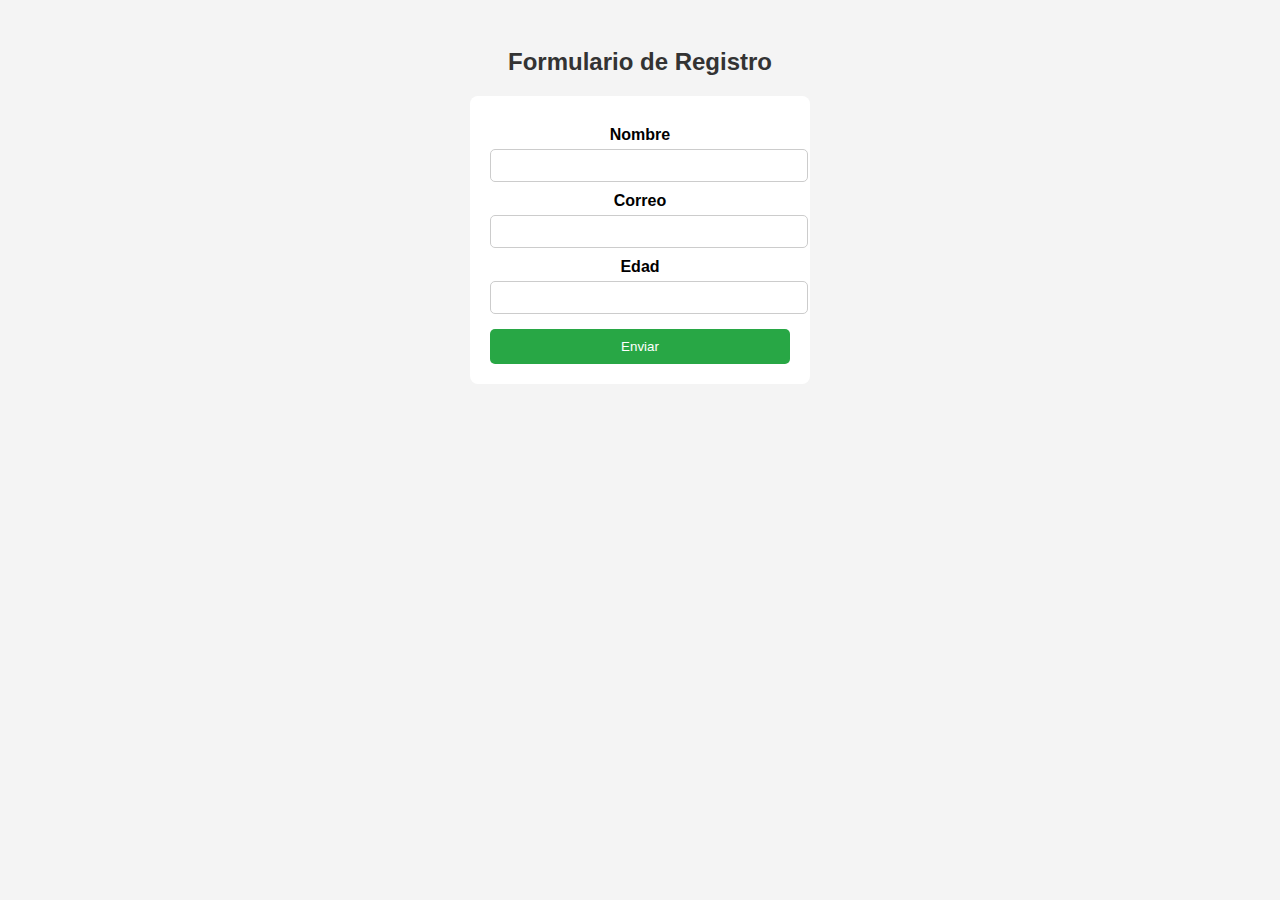
<file: dom/index.html>
<!DOCTYPE html>
<html lang="es">

<head>
    <meta charset="UTF-8">
    <meta name="viewport" content="width=device-width, initial-scale=1.0">
    <title>Validación de Formulario</title>
    <link rel="stylesheet" href="style.css">
</head>

<body>

    <h2>Formulario de Registro</h2>

    <form id="formulario">
        <label for="nombre">Nombre</label>
        <input type="text" id="nombre">
        <span class="error" id="error-nombre"></span>

        <label for="correo">Correo</label>
        <input type="email" id="correo">
        <span class="error" id="error-correo"></span>

        <label for="edad">Edad</label>
        <input type="number" id="edad">
        <span class="error" id="error-edad"></span>

        <button type="submit">Enviar</button>
    </form>

    <script src="../dom/script.js"></script>

</body>

</html>
</file>
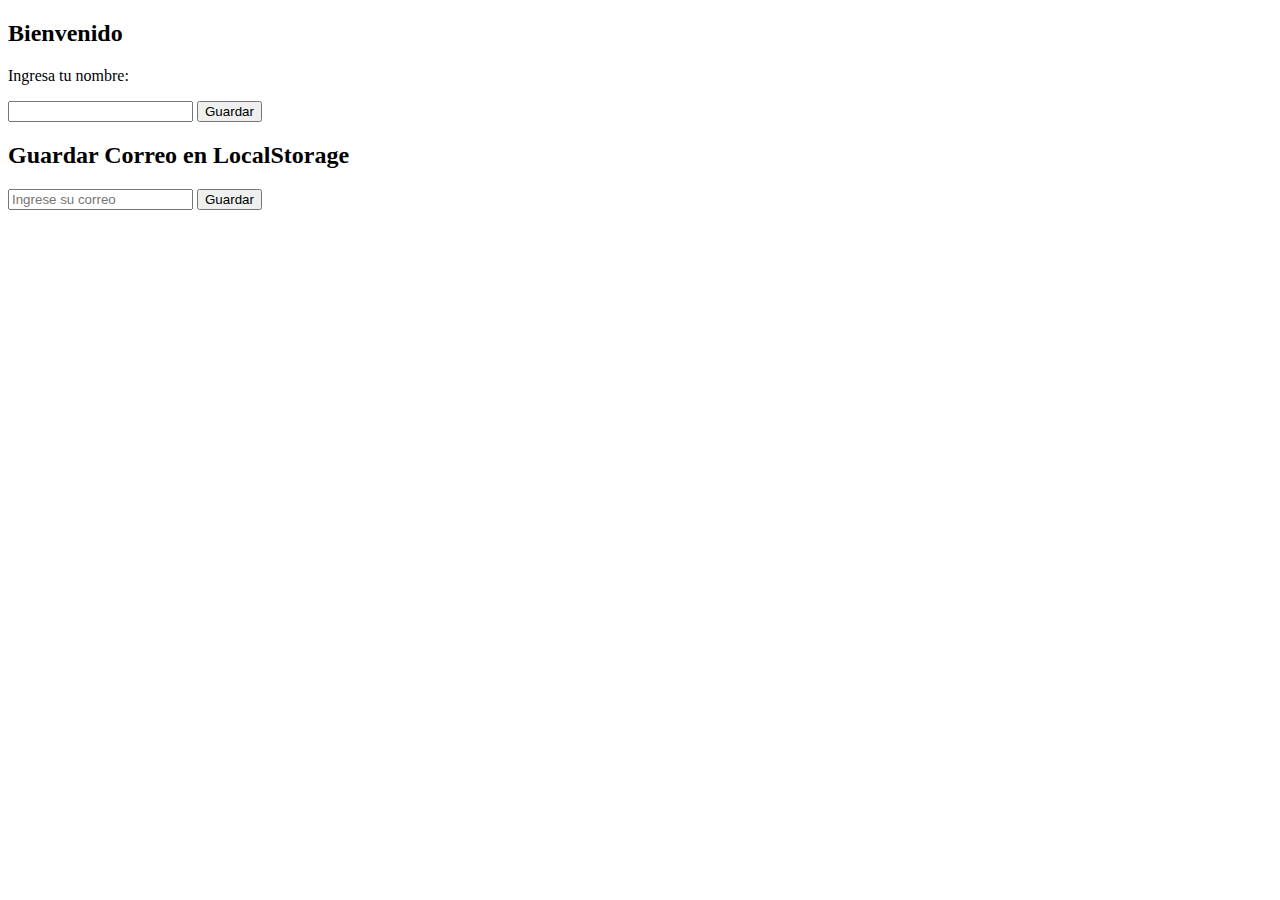
<file: localstorage/index.html>
<!DOCTYPE html>
<html lang="en">

<head>
    <meta charset="UTF-8">
    <meta name="viewport" content="width=device-width, initial-scale=1.0">
    <title>Guardar Nombre en LocalStorage</title>
</head>

<body>

    <h2>Bienvenido</h2>
    <p>Ingresa tu nombre:</p>
    <input type="text" id="nombre">
    <button onclick="guardarNombre">Guardar</button>

    <p id="mensaje"></p>

    <h2>Guardar Correo en LocalStorage</h2>

    <input type="email" id="correo" placeholder="Ingrese su correo">
    <button onclick="guardarCorreo()">Guardar</button>

    <p id="mensaje"></p>
    <!-- Aquí se mostrará el mensaje de bienvenida -->


    <script src="../localstorage/script.js"></script>

</body>

</html>
</file>
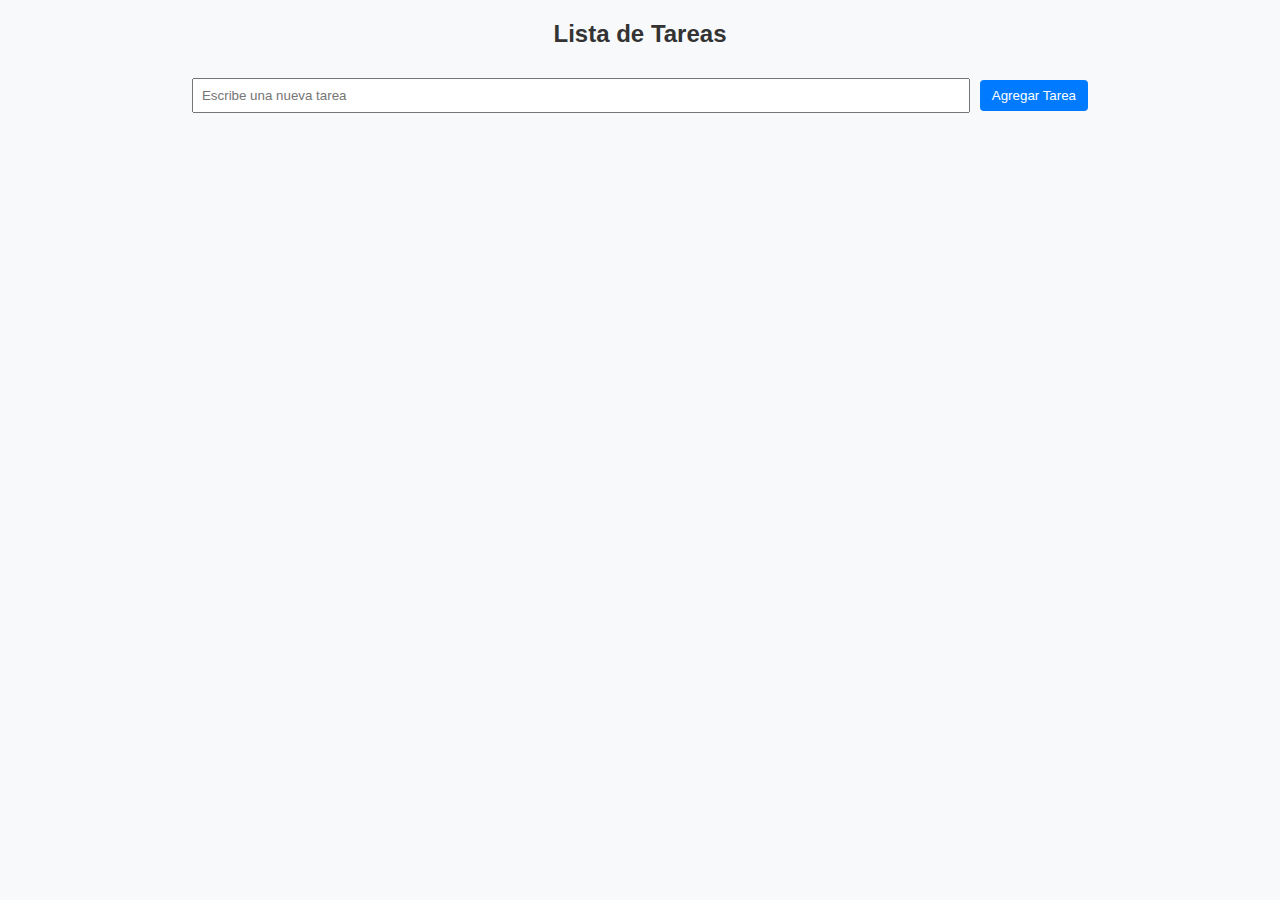
<file: localstorage/tareas.html>
<!DOCTYPE html>
<html lang="es">

<head>
    <meta charset="UTF-8">
    <meta name="viewport" content="width=device-width, initial-scale=1.0">
    <title>Lista de Tareas</title>
    <link rel="stylesheet" href="tarea-style.css">
</head>

<body>

    <h2>Lista de Tareas</h2>

    <input type="text" id="nuevaTarea" placeholder="Escribe una nueva tarea">
    <button onclick="agregarTarea()">Agregar Tarea</button>

    <ul id="listaTareas"></ul>

    <script src="tareas.js"></script>

</body>

</html>
</file>
<file: dom/style.css>
body {
    font-family: arial, sans-serif;
    background-color: #f4f4f4;
    text-align: center;
    padding: 20px;
}

h2 {
    color: #333;
}

form {
    background: white;
    padding: 20px;
    width: 300px;
    margin: 0 auto;
    border-radius: 8px;
    box-shadow: 0px, 0px, 10px, rgba(0, 0, 0, 0.1);
}

label {
    display: block;
    margin-top: 10px;
    font-weight: bold;
}

input {
    width: 100%;
    padding: 8px;
    margin-top: 5px;
    border: 1px solid #ccc;
    border-radius: 5px;
}

button {
    margin-top: 15px;
    padding: 10px;
    width: 100%;
    background: #28a745;
    color: white;
    border: none;
    border-radius: 5px;
    cursor: pointer;
}

button:hover {
    background: #218838;
}

.error {
    color: red;
    font-size: 12px;
}
</file>
<file: localstorage/tarea-style.css>
body {
    font-family: Arial, sans-serif;
    text-align: center;
    background-color: #f8f9fa;
}

h2 {
    color: #333;
}

input {
    padding: 8px;
    width: 60%;
    margin: 10px 0;
}

button {
    padding: 8px 12px;
    cursor: pointer;
    background-color: #007bff;
    color: white;
    border: none;
    border-radius: 4px;
    margin-left: 5px;
}

button:hover {
    background-color: #0056b3;
}

ul {
    list-style: none;
    padding: 0;
}

li {
    padding: 10px;
    margin: 5px;
    border-radius: 5px;
    display: flex;
    justify-content: space-between;
    align-items: center;
    font-size: 18px;
}


/* Botón de eliminar */

button.eliminar {
    background-color: red;
}

button.eliminar:hover {
    background-color: darkred;
}


/* Botón de editar */

button.editar {
    background-color: orange;
}

button.editar:hover {
    background-color: darkorange;
}
</file>
